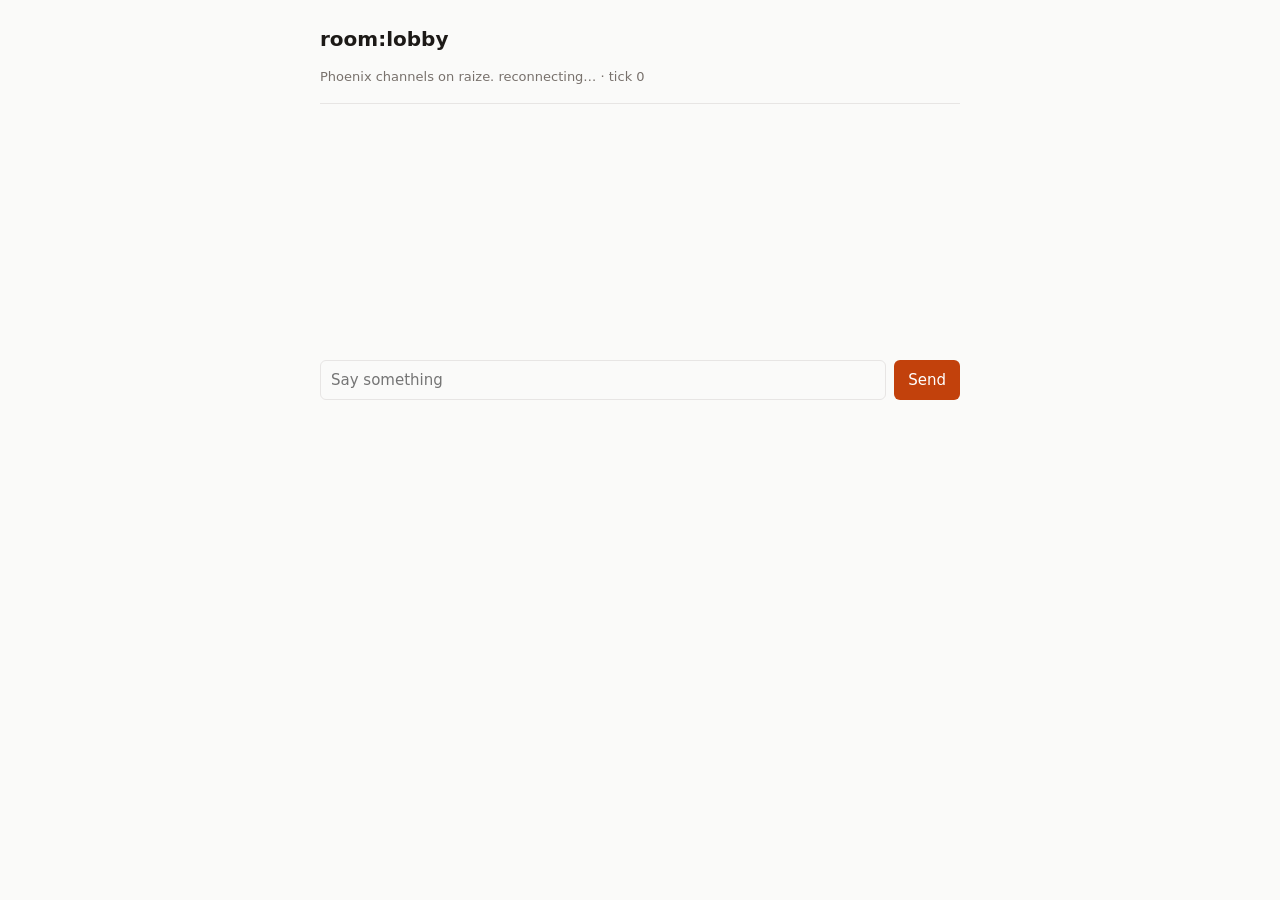
<file: examples/chat/index.html>
<!doctype html>
<html lang="en">
<head>
  <meta charset="utf-8">
  <meta name="viewport" content="width=device-width, initial-scale=1">
  <title>raize chat</title>
  <style>
    :root { color-scheme: light dark; --bg: #fafaf9; --fg: #1c1917; --muted: #78716c; --line: #e7e5e4; --accent: #c2410c; }
    @media (prefers-color-scheme: dark) { :root { --bg: #1c1917; --fg: #f5f5f4; --muted: #a8a29e; --line: #44403c; --accent: #fb923c; } }
    body { margin: 0; font: 15px/1.5 system-ui, sans-serif; background: var(--bg); color: var(--fg); }
    main { max-width: 640px; margin: 0 auto; padding: 24px 16px; }
    h1 { font-size: 20px; margin: 0 0 4px; }
    .muted { color: var(--muted); font-size: 13px; }
    #log { list-style: none; padding: 0; margin: 16px 0; border-top: 1px solid var(--line); min-height: 240px; }
    #log li { padding: 6px 0; border-bottom: 1px solid var(--line); }
    #log b { color: var(--accent); }
    form { display: flex; gap: 8px; }
    input { flex: 1; padding: 8px 10px; font: inherit; border: 1px solid var(--line); border-radius: 6px; background: transparent; color: inherit; }
    button { padding: 8px 14px; font: inherit; border: 0; border-radius: 6px; background: var(--accent); color: white; cursor: pointer; }
  </style>
</head>
<body>
  <main>
    <h1>room:lobby</h1>
    <p class="muted">Phoenix channels on raize. <span id="status">connecting…</span> · tick <span id="tick">0</span></p>
    <ul id="log"></ul>
    <form id="send">
      <input id="body" maxlength="500" placeholder="Say something" autocomplete="off">
      <button>Send</button>
    </form>
  </main>
  <script>
    // A small client for Phoenix's v2 protocol: [join_ref, ref, topic, event, payload].
    // phoenix.js speaks the same protocol and works against this server unchanged.
    const user = "guest" + Math.floor(Math.random() * 1000);
    const topic = "room:lobby";
    const log = document.getElementById("log");
    let ref = 0, joinRef = null, ws;
    const say = (who, text) => {
      const li = document.createElement("li");
      const b = document.createElement("b");
      b.textContent = who + " ";
      li.append(b, document.createTextNode(text));
      log.append(li);
    };
    const push = (event, payload, t = topic) => {
      const r = String(++ref);
      if (event === "phx_join") joinRef = r;
      ws.send(JSON.stringify([joinRef, r, t, event, payload]));
    };
    function connect() {
      ws = new WebSocket(`ws://${location.host}/socket/websocket?vsn=2.0.0`);
      ws.onopen = () => { push("phx_join", { user }); document.getElementById("status").textContent = "connected as " + user; };
      ws.onclose = () => { document.getElementById("status").textContent = "reconnecting…"; setTimeout(connect, 1000); };
      ws.onmessage = (e) => {
        const [, , t, event, payload] = JSON.parse(e.data);
        if (event === "new_msg") say(payload.user, payload.body);
        if (event === "tick") document.getElementById("tick").textContent = payload.n;
      };
    }
    setInterval(() => ws && ws.readyState === 1 && push("heartbeat", {}, "phoenix"), 30000);
    document.getElementById("send").onsubmit = (e) => {
      e.preventDefault();
      const input = document.getElementById("body");
      if (input.value.trim()) push("new_msg", { body: input.value });
      input.value = "";
    };
    connect();
  </script>
</body>
</html>
</file>
